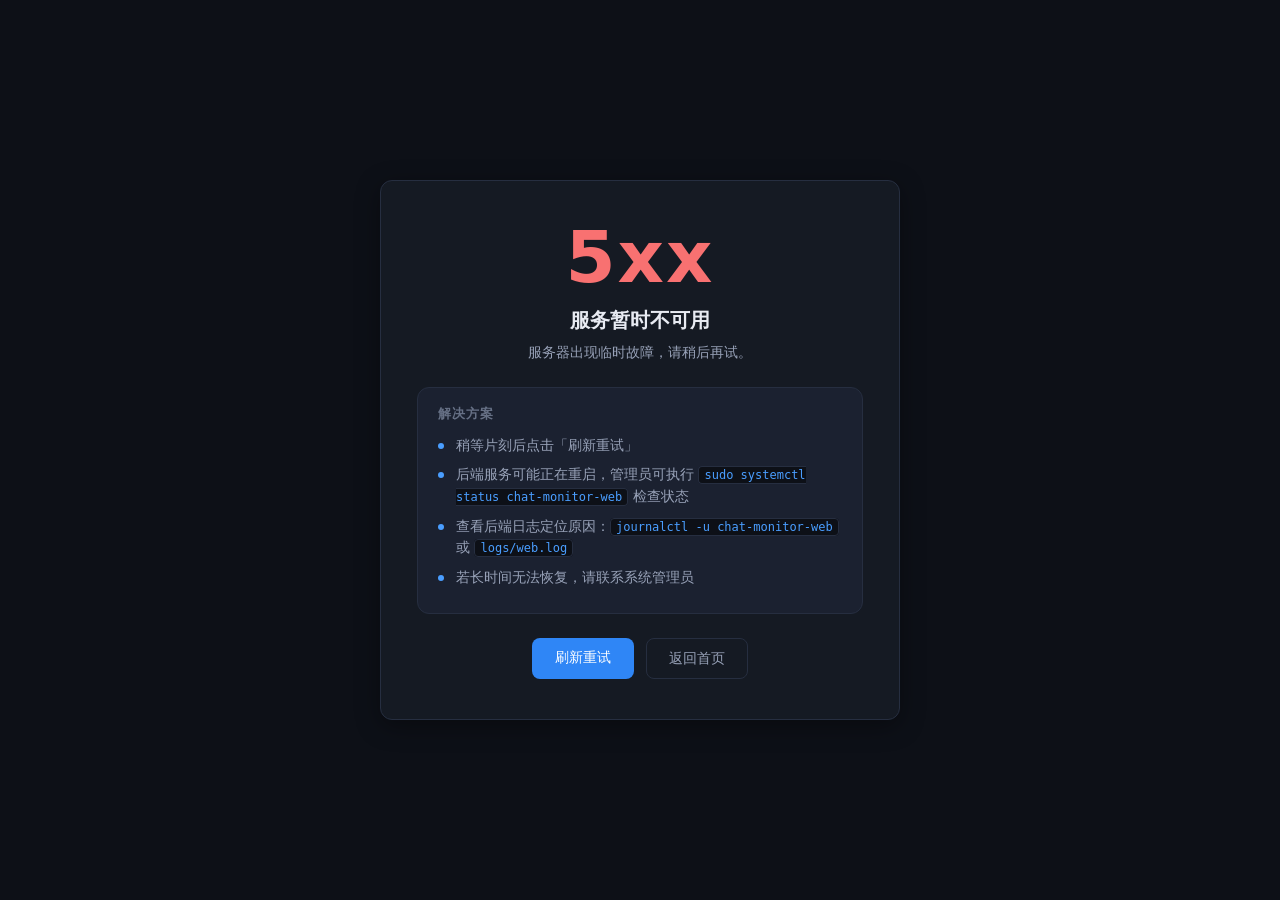
<file: web/static/errors/50x.html>
<!DOCTYPE html>
<html lang="zh-CN">
<head>
<meta charset="UTF-8">
<meta name="viewport" content="width=device-width, initial-scale=1.0">
<title>服务暂时不可用</title>
<style>
  /* 与 web/static/style.css 设计令牌保持一致（内联以保证离线渲染） */
  :root {
    --bg: #0d1017;
    --surface: #151a23;
    --surface-2: #1b2130;
    --border: #262e40;
    --text: #e8ebf2;
    --text-dim: #98a2b8;
    --text-faint: #667085;
    --accent: #4a9eff;
    --accent-strong: #2f86f6;
    --danger: #f87171;
    --radius: 12px;
    --shadow: 0 6px 24px rgba(0, 0, 0, .35);
  }
  * { box-sizing: border-box; margin: 0; padding: 0; }
  body {
    font-family: system-ui, -apple-system, "Segoe UI", "Microsoft YaHei", sans-serif;
    background: var(--bg); color: var(--text);
    font-size: 14px; line-height: 1.55; min-height: 100vh;
    display: flex; align-items: center; justify-content: center;
    padding: 24px;
  }
  .card {
    width: 100%; max-width: 520px;
    background: var(--surface); border: 1px solid var(--border);
    border-radius: var(--radius); box-shadow: var(--shadow);
    padding: 40px 36px; text-align: center;
  }
  .code {
    font-size: 72px; font-weight: 800; line-height: 1;
    color: var(--danger); letter-spacing: 2px;
  }
  h1 { font-size: 20px; font-weight: 600; margin: 12px 0 6px; }
  .desc { color: var(--text-dim); margin-bottom: 24px; }
  .solutions {
    text-align: left; background: var(--surface-2);
    border: 1px solid var(--border); border-radius: var(--radius);
    padding: 16px 20px; margin-bottom: 24px;
  }
  .solutions h2 {
    font-size: 13px; font-weight: 600; color: var(--text-faint);
    text-transform: uppercase; letter-spacing: 1px; margin-bottom: 10px;
  }
  .solutions ul { list-style: none; }
  .solutions li {
    position: relative; padding-left: 18px; margin: 8px 0;
    color: var(--text-dim);
  }
  .solutions li::before {
    content: ""; position: absolute; left: 0; top: 8px;
    width: 6px; height: 6px; border-radius: 50%;
    background: var(--accent);
  }
  .solutions code {
    background: var(--bg); border: 1px solid var(--border);
    border-radius: 4px; padding: 1px 5px; font-size: 12px;
    color: var(--accent);
  }
  .actions { display: flex; gap: 12px; justify-content: center; flex-wrap: wrap; }
  .btn {
    display: inline-block; padding: 9px 22px; border-radius: 8px;
    font-size: 14px; cursor: pointer; border: 1px solid transparent;
    text-decoration: none; transition: background .16s, border-color .16s;
    font-family: inherit;
  }
  .btn-primary { background: var(--accent-strong); color: #fff; }
  .btn-primary:hover { background: var(--accent); }
  .btn-ghost {
    background: transparent; color: var(--text-dim);
    border-color: var(--border);
  }
  .btn-ghost:hover { color: var(--text); border-color: var(--text-faint); }
  @media (max-width: 480px) {
    .card { padding: 28px 20px; }
    .code { font-size: 56px; }
  }
</style>
</head>
<body>
  <div class="card">
    <div class="code">5xx</div>
    <h1>服务暂时不可用</h1>
    <p class="desc">服务器出现临时故障，请稍后再试。</p>

    <div class="solutions">
      <h2>解决方案</h2>
      <ul>
        <li>稍等片刻后点击「刷新重试」</li>
        <li>后端服务可能正在重启，管理员可执行 <code>sudo systemctl status chat-monitor-web</code> 检查状态</li>
        <li>查看后端日志定位原因：<code>journalctl -u chat-monitor-web</code> 或 <code>logs/web.log</code></li>
        <li>若长时间无法恢复，请联系系统管理员</li>
      </ul>
    </div>

    <div class="actions">
      <button class="btn btn-primary" onclick="location.reload()">刷新重试</button>
      <a class="btn btn-ghost" href="/">返回首页</a>
    </div>
  </div>
</body>
</html>
</file>
